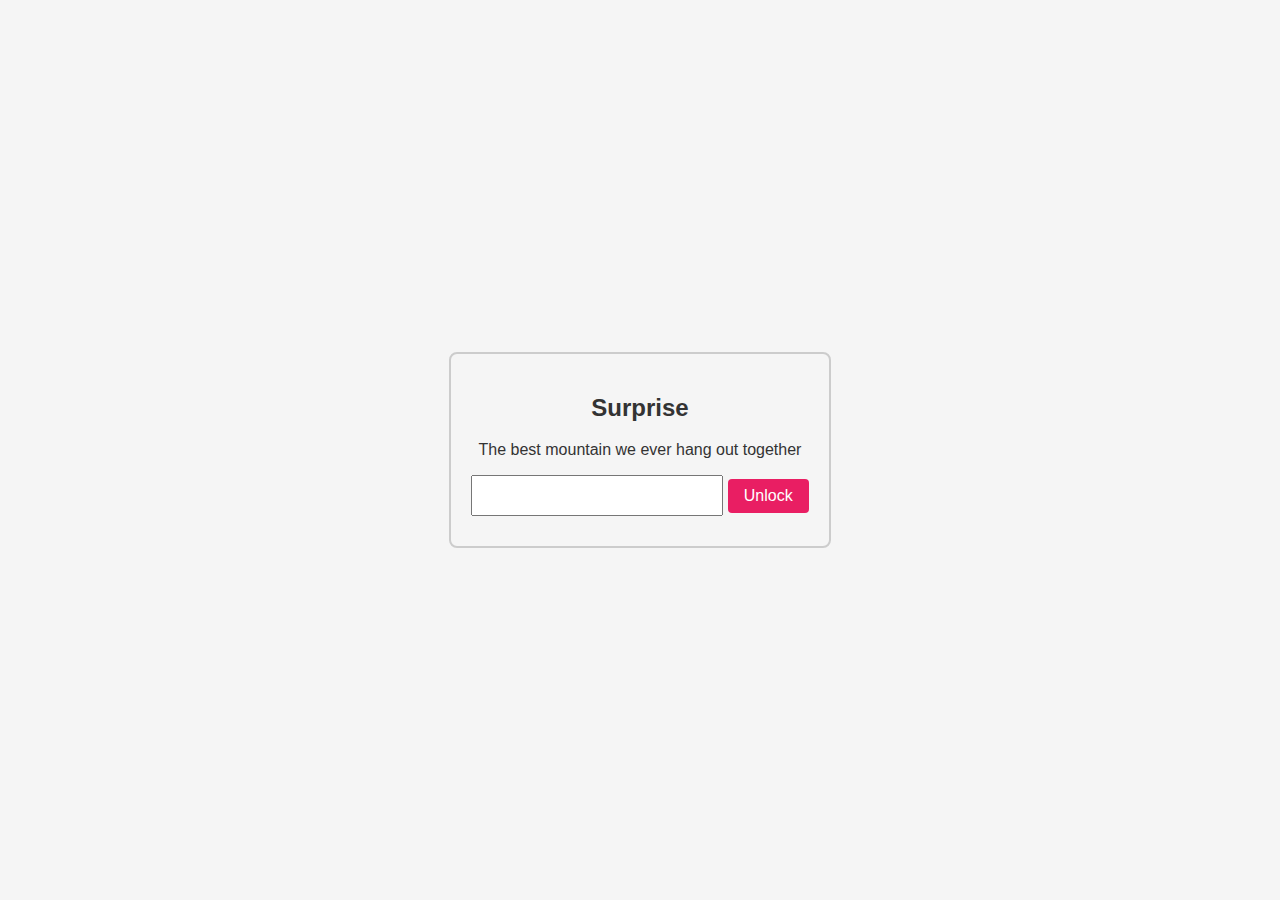
<file: index.html>
<!DOCTYPE html>
<html lang="en">
<head>
    <meta charset="UTF-8">
    <meta name="viewport" content="width=device-width, initial-scale=1.0">
    <title>Surprise</title>
    <style>
        body {
            font-family: Arial, sans-serif;
            background-color: #f5f5f5;
            color: #333;
            margin: 0;
            padding: 0;
            display: flex;
            justify-content: center;
            align-items: center;
            height: 100vh;
        }
        .unlock-box {
            text-align: center;
            padding: 20px;
            border: 2px solid #ccc;
            border-radius: 8px;
            max-width: 400px;
        }
        .unlock-input {
            font-size: 18px;
            padding: 8px;
            margin-bottom: 10px;
        }
        .unlock-button {
            font-size: 16px;
            padding: 8px 16px;
            background-color: #e91e63;
            color: #fff;
            border: none;
            border-radius: 4px;
            cursor: pointer;
        }
    </style>
</head>
<body>
<div class="unlock-box">
    <h2>Surprise</h2>
    <p>The best mountain we ever hang out together</p>
    <input type="text" class="unlock-input" id="unlockInput">
    <button class="unlock-button" onclick="checkUnlock()">Unlock</button>
</div>

<script>
    function checkUnlock() {
        var unlockInput = document.getElementById("unlockInput").value.trim().toLowerCase().split(" ");
        if (unlockInput.includes("black") || unlockInput.includes("blackhills") || unlockInput.includes("blackhill")) {
            // Load and display the content of the current page
            loadCurrentPage();
        } else {
            alert("Incorrect input. Please try again.");
        }
    }

    function loadCurrentPage() {
        // Create a new XMLHttpRequest object to fetch the content of the current page
        var xhttp = new XMLHttpRequest();
        xhttp.onreadystatechange = function () {
            if (this.readyState == 4 && this.status == 200) {
                // Replace the current page with the content of the current page
                document.open();
                document.write(this.responseText);
                document.close();
            }
        };
        xhttp.open("GET", "first_patent.html", true);
        xhttp.send();
    }
</script>
</body>
</html>
</file>
